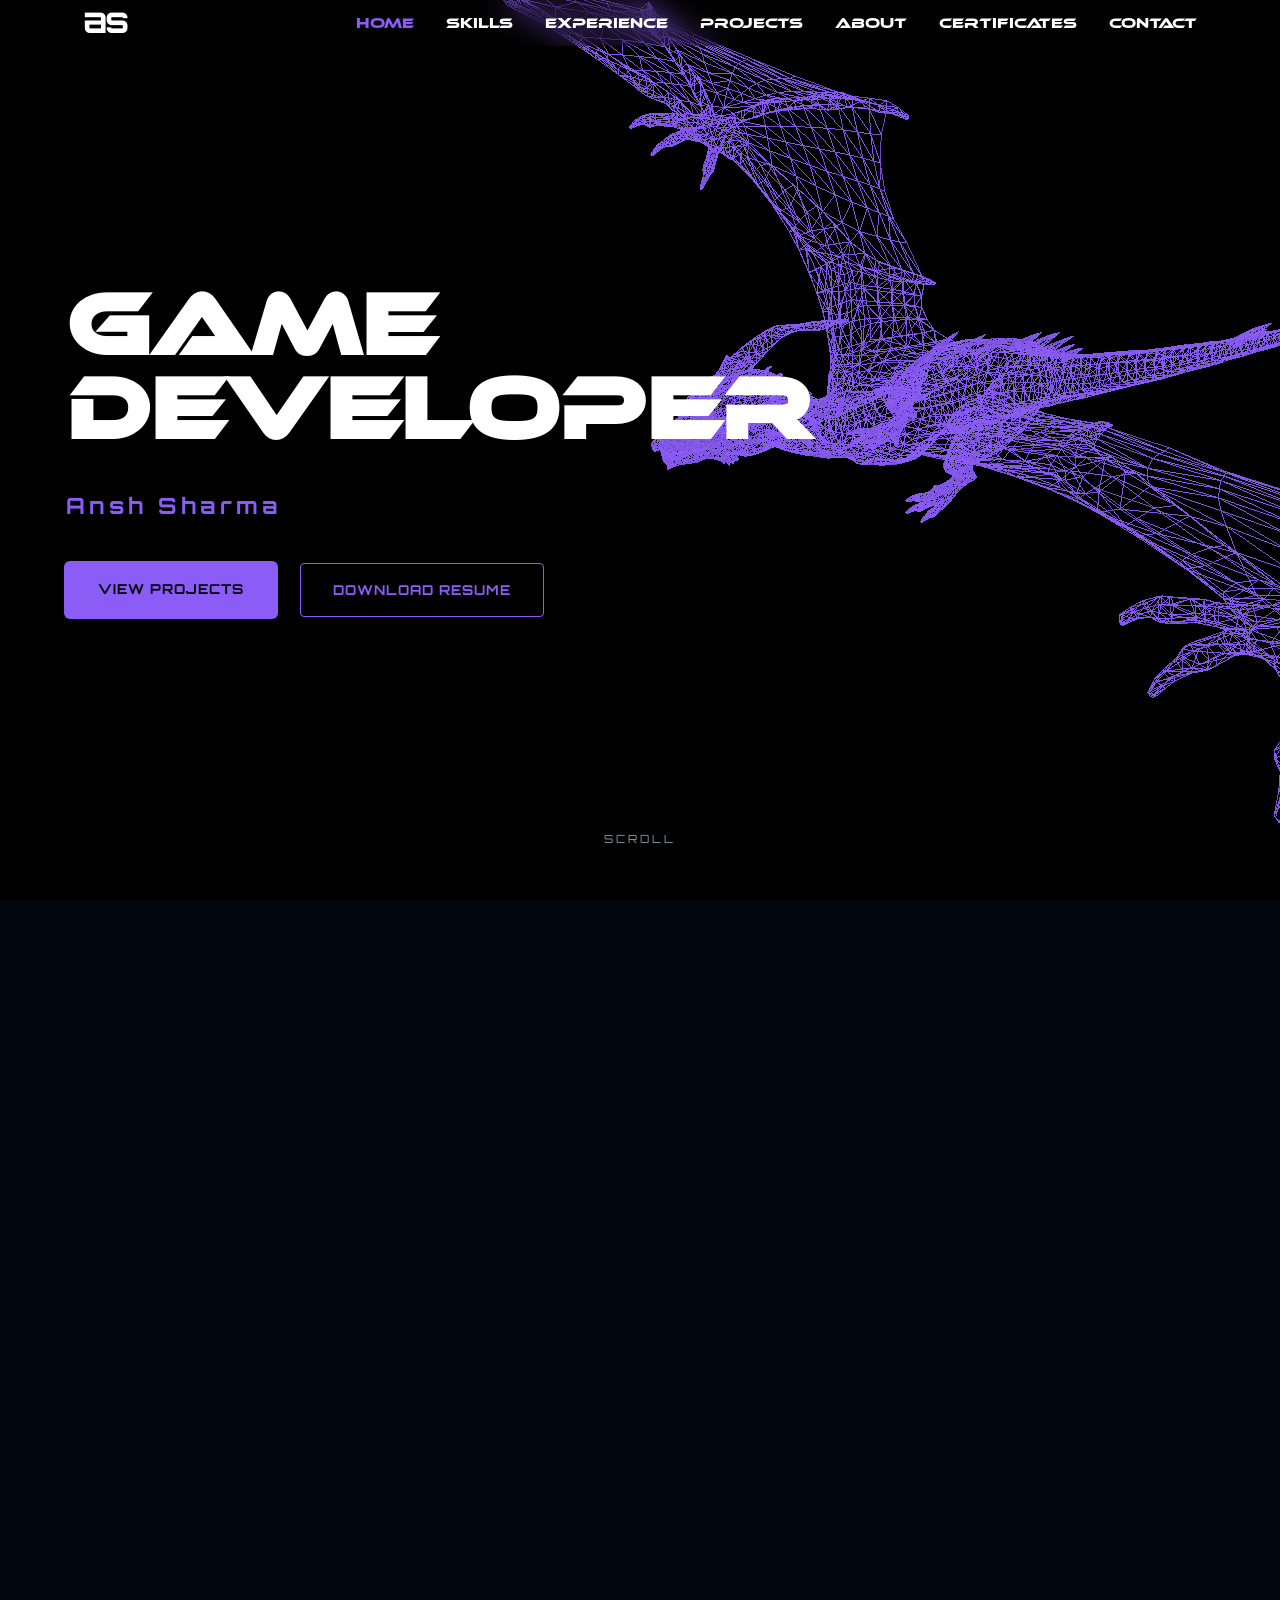
<file: index.html>
<!DOCTYPE html>
<html lang="en">
<head>
    <meta charset="UTF-8" />
    <meta name="viewport" content="width=device-width, initial-scale=1.0" />
    <title>Ansh Sharma | Game Developer – Unreal Engine &amp; C++ Portfolio</title>
    <meta name="description" content="Portfolio of Ansh Sharma, a game developer skilled in Unreal Engine 5, C++ and Gameplay Ability System. Browse projects, certificates and download my resume." />
    <meta name="author" content="Ansh Sharma" />
    <meta name="robots" content="index, follow" />
    <meta name="theme-color" content="#0a0a12" />
    <link rel="canonical" href="https://81-ansh.github.io/Portfolio/" />

    <!-- Security: only allow this site's own files, plus YouTube for the project videos.
         If you add a third-party script later (analytics, a form service...) add its address here. -->
    <meta http-equiv="Content-Security-Policy" content="default-src 'self'; script-src 'self'; style-src 'self'; img-src 'self' data: blob: https://img.youtube.com; font-src 'self'; connect-src 'self'; frame-src https://www.youtube.com; worker-src 'self' blob:; object-src 'none'; base-uri 'self'; form-action 'self'" />

    <!-- Social sharing previews (WhatsApp, LinkedIn, Discord, X) -->
    <meta property="og:type" content="website" />
    <meta property="og:title" content="Ansh Sharma | Game Developer" />
    <meta property="og:description" content="Unreal Engine 5 and C++ game developer. See my projects, certificates and resume." />
    <meta property="og:url" content="https://81-ansh.github.io/Portfolio/" />
    <meta property="og:image" content="https://81-ansh.github.io/Portfolio/assets/images/projects/aura/logo.webp" />
    <meta name="twitter:card" content="summary_large_image" />
    <meta name="twitter:title" content="Ansh Sharma | Game Developer" />
    <meta name="twitter:description" content="Unreal Engine 5 and C++ game developer. See my projects, certificates and resume." />
    <meta name="twitter:image" content="https://81-ansh.github.io/Portfolio/assets/images/projects/aura/logo.webp" />

    <!-- Icons -->
    <link rel="icon" type="image/png" href="assets/favicon/favicon-96x96.png" sizes="96x96" />
    <link rel="icon" type="image/svg+xml" href="assets/favicon/favicon.svg" />
    <link rel="shortcut icon" href="assets/favicon/favicon.ico" />
    <link rel="apple-touch-icon" sizes="180x180" href="assets/favicon/apple-touch-icon.png" />
    <link rel="manifest" href="assets/favicon/site.webmanifest" />

    <!-- Start downloading the fonts used above the fold right away -->
    <link rel="preload" href="assets/fonts/ethnocentric.woff2" as="font" type="font/woff2" crossorigin />
    <link rel="preload" href="assets/fonts/orbitron-latin-700-normal.woff2" as="font" type="font/woff2" crossorigin />
    <link rel="preload" href="assets/fonts/space-grotesk-latin-400-normal.woff2" as="font" type="font/woff2" crossorigin />

    <!-- Styles -->
    <link rel="stylesheet" href="assets/css/base.css" />
    <link rel="stylesheet" href="assets/css/header.css" />
    <link rel="stylesheet" href="assets/css/home.css" />
    <noscript><link rel="stylesheet" href="assets/css/no-js.css" /></noscript>

    <!-- Search engines: structured data -->
    <script type="application/ld+json">
    {
      "@context": "https://schema.org",
      "@type": "Person",
      "name": "Ansh Sharma",
      "jobTitle": "Game Developer",
      "url": "https://81-ansh.github.io/Portfolio/",
      "email": "mailto:81anshsharma@gmail.com",
      "knowsAbout": ["Unreal Engine 5", "C++", "Gameplay Ability System", "Multiplayer game development"],
      "sameAs": ["https://github.com/81-ansh", "https://www.linkedin.com/in/ansh-sharma-a19296276/"]
    }
    </script>

    <!-- Scripts: all deferred, so they never block the page from showing. Order matters. -->
    <script defer src="assets/vendor/three.min.js"></script>
    <script defer src="assets/vendor/GLTFLoader.js"></script>
    <script type="module" src="assets/js/main.js"></script>
</head>
<body>
<a class="skip-link" href="#main">Skip to content</a>
<div id="model-container" aria-hidden="true"></div>

  <div class="site-bg" aria-hidden="true"></div>
  <header class="site-header" id="top">
      <div class="container nav-wrap">
          <a class="brand" href="#home">as</a>
          <nav class="site-nav" aria-label="Primary navigation">
              <a href="#home" class="active">HOME</a>
              <a href="#skills">SKILLS</a>
              <a href="#experience">EXPERIENCE</a>
              <a href="#projects">PROJECTS</a>
              <a href="#about">ABOUT</a>
              <a href="#certificates">CERTIFICATES</a>
              <a href="#contact">CONTACT</a>
          </nav>
          <!-- ADD MENU BUTTON HERE -->
          <button class="menu-btn" type="button" aria-label="Open menu" aria-expanded="false">
              <i class="fa-solid fa-bars"></i>
          </button>
      </div>
  </header>

  
  <main class="page-content" id="main">
      <section class="hero reveal" id="home">
          <div class="container hero-layout">
              <div class="hero-text">
                  <h1 class="glitch-text">GAME<br><span>DEVELOPER</span></h1>
                  <h2 class="hero-name">Ansh Sharma</h2>
                  <p class="hero-tagline"></p>
                  <div class="hero-actions">
                      <a class="btn btn-primary" href="#projects">VIEW PROJECTS</a>
                      <a class="btn btn-outline" href="assets/docs/Ansh-Resume.pdf" download="Ansh-Resume.pdf">DOWNLOAD RESUME</a>
                  </div>
              </div>
              
              
          </div>
          <div class="scroll-indicator">SCROLL</div>
      </section>

      
      <section class="section reveal" id="skills">
          <div class="container">
              <h2 class="section-title">SKILLS</h2>
              <div class="skills-grid">
                  <!-- Unreal -->
                  <div class="skill-tile">
                      <img src="assets/images/skills/unreal-engine.svg" alt="Unreal Engine" width="100" height="100" loading="lazy">
                      <p>Unreal Engine</p>
                  </div>
                  <!-- C++ -->
                  <div class="skill-tile">
                      <img src="assets/images/skills/cpp.svg" alt="C++" width="100" height="100" loading="lazy">
                      <p>C++</p>
                  </div>
                  <!-- GitHub -->
                  <div class="skill-tile">
                      <img src="assets/images/skills/github.svg" alt="GitHub" width="100" height="100" loading="lazy">
                      <p>GitHub</p>
                  </div>
                  <!-- Git -->
                  <div class="skill-tile">
                      <img src="assets/images/skills/git.svg" alt="Git" width="100" height="100" loading="lazy">
                      <p>Git</p>
                  </div>
              </div>
          </div>
      </section>
      
      
      <section class="section reveal" id="experience">
          <div class="container">
              <h2 class="section-title">EXPERIENCE</h2>

              <div class="experience-card">
                  <div class="experience-header">
                      <div>
                          <h3 class="experience-role">Unreal Engine Intern</h3>
                          <p class="experience-company">GameGenesis</p>
                      </div>
                      <span class="experience-badge"><span class="pulse-dot"></span>CURRENTLY WORKING</span>
                  </div>

                  <div class="experience-meta">
                      <span><i class="fa-solid fa-calendar"></i>Sept 2026 – Present</span>
                      <span><i class="fa-solid fa-location-dot"></i>Remote</span>
                  </div>

                  <div class="experience-tags">
                      <span>Unreal Engine</span>
                      <span>C++</span>
                  </div>
              </div>
          </div>
      </section>


      <section class="section reveal" id="projects">
          <div class="container">
              <h2 class="section-title">PROJECTS</h2>

             <div class="projects-grid" id="projects-grid"><noscript>Please enable JavaScript to see my projects.</noscript></div>
         </div>
     </section>
      

      <section class="section reveal" id="about">
          <div class="container">
              <h2 class="section-title">ABOUT ME</h2>
              <p class="about-text aboutParagraph">
                  Hi, I'm Ansh, a passionate game developer who recently completed a B.Tech degree and is currently looking for internship opportunities in game development.
              </p>
              <p class="about-text aboutParagraph">
                  I enjoy building games. I have hands-on experience working with Unreal Engine and C++, where I’ve explored systems like Gameplay Ability System (GAS), physics, and game logic while developing personal projects.
              </p>
              <p class="about-text aboutParagraph">
                  Alongside development, I’ve also participated in several game playtests for studios such as Immeta Studios.
              </p>
          </div>
      </section>

      
      <section class="section reveal" id="certificates">
          <div class="container">
              <h2 class="section-title">CERTIFICATES</h2>
              <div class="certificate-grid" id="certificate-grid"><noscript>Please enable JavaScript to see my certificates.</noscript></div>
          </div>
      </section>


      <div class="cert-popup" id="certPopup" role="dialog" aria-modal="true" aria-label="Certificate" inert>
          <button class="cert-close" type="button" aria-label="Close certificate">&times;</button>
          <img id="certImage" alt="Certificate" src="[data-uri]">
          <a id="verifyBtn" class="verify-btn" href="#" target="_blank" rel="noopener noreferrer">
              Verify Certificate
          </a>
      </div>

      
      <section class="section reveal" id="contact">
          <div class="container">
              <h2 class="section-title">CONTACT</h2>
              <div class="contact-icons">
                  <a href="https://github.com/81-ansh" target="_blank" rel="noopener noreferrer" aria-label="GitHub profile">
                      <i class="fab fa-github"></i>
                  </a>
                  <a href="https://www.linkedin.com/in/ansh-sharma-a19296276/" target="_blank" rel="noopener noreferrer" aria-label="LinkedIn profile">
                      <i class="fab fa-linkedin"></i>
                  </a>
                  <a href="https://discord.com/users/1161526911936241737" target="_blank" rel="noopener noreferrer" aria-label="Discord profile">
                      <i class="fab fa-discord"></i>
                  </a>
              </div>
              <div class="contact-email">
                  <span>EMAIL</span>
                  <p><a href="mailto:81anshsharma@gmail.com">81anshsharma@gmail.com</a></p>
              </div>
          </div>
      </section>
      
      
  </main>

</body>
</html>
</file>
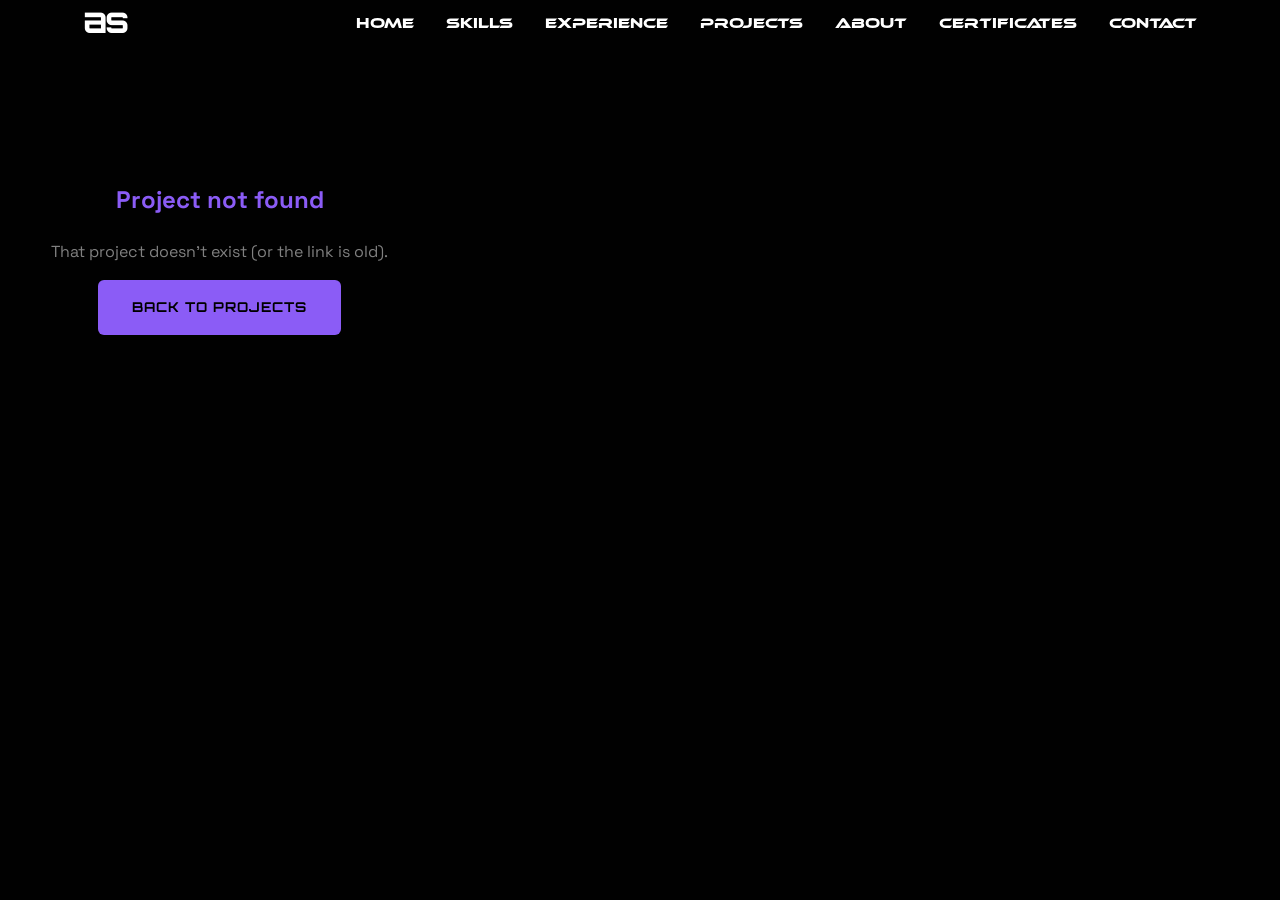
<file: project.html>
<!DOCTYPE html>
<html lang="en">
<head>
    <meta charset="UTF-8" />
    <meta name="viewport" content="width=device-width, initial-scale=1.0" />
    <title>Project | Ansh Sharma – Game Developer</title>
    <meta name="description" content="Project details by Ansh Sharma, game developer." />
    <meta name="robots" content="noindex" />
    <meta name="theme-color" content="#0a0a12" />

    <!-- Security: see the note in index.html -->
    <meta http-equiv="Content-Security-Policy" content="default-src 'self'; script-src 'self'; style-src 'self'; img-src 'self' data: blob: https://img.youtube.com; font-src 'self'; connect-src 'self'; frame-src https://www.youtube.com; worker-src 'self' blob:; object-src 'none'; base-uri 'self'; form-action 'self'" />

    <!-- Icons -->
    <link rel="icon" type="image/png" href="assets/favicon/favicon-96x96.png" sizes="96x96" />
    <link rel="icon" type="image/svg+xml" href="assets/favicon/favicon.svg" />
    <link rel="shortcut icon" href="assets/favicon/favicon.ico" />
    <link rel="apple-touch-icon" sizes="180x180" href="assets/favicon/apple-touch-icon.png" />
    <link rel="manifest" href="assets/favicon/site.webmanifest" />

    <link rel="preload" href="assets/fonts/ethnocentric.woff2" as="font" type="font/woff2" crossorigin />
    <link rel="preload" href="assets/fonts/space-grotesk-latin-400-normal.woff2" as="font" type="font/woff2" crossorigin />

    <!-- Styles -->
    <link rel="stylesheet" href="assets/css/base.css" />
    <link rel="stylesheet" href="assets/css/header.css" />
    <link rel="stylesheet" href="assets/css/project-detail.css" />

    <!-- The page is filled in by this script from assets/js/data/projects.js -->
    <script type="module" src="assets/js/project.js"></script>
</head>
<body class="project-page">

<div class="site-bg" aria-hidden="true"></div>
<a class="skip-link" href="#main">Skip to content</a>

<header class="site-header">
    <div class="container nav-wrap">
        <a class="brand" href="index.html#home">as</a>
        <nav class="site-nav" aria-label="Primary navigation">
            <a href="index.html#home">HOME</a>
            <a href="index.html#skills">SKILLS</a>
            <a href="index.html#experience">EXPERIENCE</a>
            <a href="index.html#projects">PROJECTS</a>
            <a href="index.html#about">ABOUT</a>
            <a href="index.html#certificates">CERTIFICATES</a>
            <a href="index.html#contact">CONTACT</a>
        </nav>
        <button class="menu-btn" type="button" aria-label="Open menu" aria-expanded="false">
            <i class="fa-solid fa-bars"></i>
        </button>
    </div>
</header>

<main class="page-content project-detail-page" id="main">
    <section class="section project-detail-section">
        <div class="container">

            <div class="project-popup-content project-detail-layout">
                <!-- LEFT PANEL: Full-height media -->
                <div class="project-left">
                    <div class="project-media-main" id="mediaMain"></div>
                    <div class="project-media-strip">
                        <button class="media-arrow media-arrow-left" type="button" aria-label="Previous">
                            <i class="fa-solid fa-chevron-left"></i>
                        </button>
                        <div class="media-strip-inner" id="mediaStrip"></div>
                        <button class="media-arrow media-arrow-right" type="button" aria-label="Next">
                            <i class="fa-solid fa-chevron-right"></i>
                        </button>
                    </div>
                    <div class="project-links" id="projectLinksDetail">
                        <a id="githubLinkDetail" href="" class="project-btn github-btn" target="_blank" rel="noopener noreferrer" hidden>
                            <i class="fab fa-github"></i> GitHub
                        </a>
                        <a id="itchioLinkDetail" href="" class="project-btn itchio-btn" target="_blank" rel="noopener noreferrer" hidden>
                            <i class="fab fa-itch-io"></i> itch.io
                        </a>
                    </div>
                </div>

                <!-- RIGHT PANEL: Game Info -->
                <div class="project-right">
                    <div class="project-details">
                        <h2 id="detailTitle" class="accent-title">Project</h2>
                        <p id="detailGameType" class="grey-text"></p>
                        <h3 id="techHeading">Tech used</h3>
                        <ul id="detailTech" class="grey-text"></ul>
                        <h3 id="featuresHeading">Key Features</h3>
                        <ul id="detailFeatures" class="grey-text"></ul>
                        <h3>Description</h3>
                        <p id="detailDesc" class="grey-text"></p>
                    </div>
                </div>
            </div>

        </div>
    </section>
</main>

</body>
</html>
</file>
<file: assets/css/base.css>
/* ==========================================================================
   BASE: fonts, design tokens, reset, shared components
   Loaded on every page. Page-specific styles live in header.css, home.css
   and project-detail.css.
   ========================================================================== */

/* ---- Fonts (self-hosted, so no request to Google is needed) ---- */
@font-face { font-family: 'Ethnocentric'; src: url('../fonts/ethnocentric.woff2') format('woff2'); font-weight: normal; font-style: normal; font-display: swap; }
@font-face { font-family: 'Space Grotesk'; src: url('../fonts/space-grotesk-latin-400-normal.woff2') format('woff2'); font-weight: 400; font-style: normal; font-display: swap; }
@font-face { font-family: 'Space Grotesk'; src: url('../fonts/space-grotesk-latin-500-normal.woff2') format('woff2'); font-weight: 500; font-style: normal; font-display: swap; }
@font-face { font-family: 'Space Grotesk'; src: url('../fonts/space-grotesk-latin-600-normal.woff2') format('woff2'); font-weight: 600; font-style: normal; font-display: swap; }
@font-face { font-family: 'Space Grotesk'; src: url('../fonts/space-grotesk-latin-700-normal.woff2') format('woff2'); font-weight: 700; font-style: normal; font-display: swap; }
@font-face { font-family: 'Orbitron'; src: url('../fonts/orbitron-latin-400-normal.woff2') format('woff2'); font-weight: 400; font-style: normal; font-display: swap; }
@font-face { font-family: 'Orbitron'; src: url('../fonts/orbitron-latin-700-normal.woff2') format('woff2'); font-weight: 700; font-style: normal; font-display: swap; }
@font-face { font-family: 'Archivo Black'; src: url('../fonts/archivo-black-latin-400-normal.woff2') format('woff2'); font-weight: 400; font-style: normal; font-display: swap; }

/* ---- Icons: a trimmed copy of Font Awesome Free (only the icons this site uses).
        Icons: CC BY 4.0, Fonts: SIL OFL 1.1 - https://fontawesome.com/license/free ---- */
@font-face { font-family: 'FA Solid'; src: url('../fonts/fa-solid-subset.woff2') format('woff2'); font-weight: 900; font-style: normal; font-display: block; }
@font-face { font-family: 'FA Brands'; src: url('../fonts/fa-brands-subset.woff2') format('woff2'); font-weight: 400; font-style: normal; font-display: block; }

.fa-solid, .fab {
    display: inline-block;
    font-style: normal;
    font-variant: normal;
    text-rendering: auto;
    line-height: 1;
    -webkit-font-smoothing: antialiased;
    -moz-osx-font-smoothing: grayscale;
}
.fa-solid { font-family: 'FA Solid'; font-weight: 900; }
.fab { font-family: 'FA Brands'; font-weight: 400; }
.fa-bars::before { content: "\f0c9"; }
.fa-calendar::before { content: "\f133"; }
.fa-location-dot::before { content: "\f3c5"; }
.fa-chevron-left::before { content: "\f053"; }
.fa-chevron-right::before { content: "\f054"; }
.fa-play::before { content: "\f04b"; }
.fa-github::before { content: "\f09b"; }
.fa-linkedin::before { content: "\f08c"; }
.fa-discord::before { content: "\f392"; }
.fa-itch-io::before { content: "\f83a"; }

/* ---- Design tokens, reset and shared components ---- */

:root {
    /* Updated Palette: Deep Void & Neon Green */
    --bg: #020610;
    --surface: #0a1428;
    --surface-2: #101e3a;
    --text: #ffffff;
    --muted: #8899a6;
    --line: rgba(139, 92, 246, 0.5);
    --accent: #8B5CF6;
    /* Typography */
    --font-main: "Space Grotesk", sans-serif;
    --font-secondary: "Ethnocentric", sans-serif;
    --font-display: "Orbitron", sans-serif;
}

* {
    box-sizing: border-box;
}

html {
    scroll-behavior: smooth;
    scrollbar-width: thin;
}

html::-webkit-scrollbar {
    display: none;
}

body {
    scrollbar-width: none;
    margin: 0;
    font-family: var(--font-main);
    color: var(--text);
    background: var(--bg);
    line-height: 1.65;
    overflow-x: hidden;
}

body::-webkit-scrollbar {
    display: none;
}

h2, h3 {
    user-select: none;
}

/* --- LAYOUT UTILS --- */

.container {
    max-width: 1400px;
    width: 92%;
    margin: 0 auto;
}

.btn {
    display: inline-block;
    user-select: none;
    padding: 0.9rem 2rem;
    border-radius: 4px; /* Tech sharp corners */
    text-decoration: none;
    font-family: var(--font-display);
    font-size: 0.85rem;
    letter-spacing: 1px;
    transition: all 0.3s ease;
    text-transform: uppercase;
}

.btn-primary {
    background: var(--accent);
    color: #000;
    font-weight: 700;
    box-shadow: inset 0 0 0 0px #000, 0 0 0 2px var(--accent);
    transition: box-shadow 0.3s ease, transform 0.3s ease;
}

.btn-primary:hover {
    box-shadow: inset 0 0 0 4px #000, 0 0 0 2px var(--accent);
}

.btn-outline {
    font-weight: 700;
    background: transparent;
    border: 1px solid var(--accent);
    color: var(--accent);
    transition: box-shadow 0.3s ease, transform 0.3s ease, color 0.3s ease;
}

.btn-outline:hover {
    box-shadow: inset 0 0 0 4px var(--accent);
    color: var(--accent);
}

/* --- SECTIONS COMMON --- */

.section {
    padding: 5rem 0;
    position: relative;
}

.section-title {
    font-family: var(--font-display);
    font-size: 2.2rem;
    margin-bottom: 3.5rem;
    display: flex;
    align-items: center;
    gap: 1rem;
}

.section-title::after {
    content: "";
    flex: 1;
    height: 1px;
    background: linear-gradient(90deg, var(--line), transparent);
    margin-left: 1rem;
}

.hidden {
    display: none;
}

/* The HTML "hidden" attribute must win over any display value set elsewhere */
[hidden] {
    display: none !important;
}

/* "Skip to content" link: invisible until a keyboard user tabs to it */
.skip-link {
    position: absolute;
    left: 1rem;
    top: -4rem;
    z-index: 10000;
    padding: 0.6rem 1rem;
    background: var(--accent);
    color: #000;
    font-family: var(--font-display);
    text-decoration: none;
    border-radius: 4px;
}

.skip-link:focus {
    top: 1rem;
}

/* --- ANIMATIONS --- */

.reveal {
    opacity: 0;
    transform: translateY(20px);
    transition: opacity 0.8s ease, transform 0.8s ease;
}

.reveal.in-view {
    opacity: 1;
    transform: translateY(0);
}

.site-bg {
    position: fixed;
    top: 0;
    left: 0;
    width: 100%;
    height: 100%;
    z-index: -5; /* Behind everything */
    background: #010101; /* Deep Blue/Black Gradient */
    pointer-events: none;
}

/* Visible keyboard focus */

a:focus-visible, button:focus-visible {
    outline: 2px solid #8B5CF6;
    outline-offset: 3px;
}

@media (prefers-reduced-motion: reduce) {
    *, *::before, *::after {
        animation-duration: 0.01ms !important;
        animation-iteration-count: 1 !important;
        transition-duration: 0.01ms !important;
        scroll-behavior: auto !important;
    }
}
</file>
<file: assets/css/header.css>
/* ==========================================================================
   HEADER: top bar, navigation, mobile menu (used on every page)
   ========================================================================== */

.site-header {
    position: fixed; /* Pins the navbar to the screen */
    top: 0;
    left: 0;
    width: 100%;
    z-index: 9999; /* Ensures it stays on top of all other content */
    padding: 0.5rem 0 0.2rem 0; /* Removed horizontal padding */
    background: rgba(0, 0, 0, 0); /* almost clear frosted */
    backdrop-filter: blur(14px);
    -webkit-backdrop-filter: blur(14px);
}

.nav-wrap {
    display: flex;
    align-items: center;
    justify-content: flex-start; /* Changed to flex-start to allow margin-left:auto on nav */
    width: 92%;
    max-width: 1400px; /* Matches .container */
    margin: 0 auto; /* Centers it */
    padding: 0 2rem; /* Added horizontal padding here */
    position: relative;
}

/* Logo Styles */

.brand {
    color: #ffffff !important;
    transform: translateY(-6px);
    text-decoration: none;
    font-family: var(--font-display);
    font-size: 2.5rem; /* Slightly larger like the image */
    font-weight: 800;
    letter-spacing: -1px; /* Tighter letter spacing for that "Bithell" look */
    line-height: 1;
    flex-shrink: 0;
}

.brand span {
    color: #000000 !important;
}

.site-nav {
    margin-left: auto; /* Pushes nav to the right */
    display: flex;
    align-items: center;
    gap: 3.0rem;
    font-family: 'Ethnocentric';
}

.site-nav a {
    color: #ffffff;
    user-select: none;
    text-decoration: none;
    font-size: 1rem;
    font-weight: 500;
    display: flex;
    align-items: center; /* vertical centering */
    line-height: 1;
    transition: color 0.2s ease;
}

/* Underline effect for 'Home' or Active */

.site-nav a.active {
    color: #8B5CF6;
}

.menu-btn {
    display: none;
    background: transparent;
    user-select: none;
    border: none;
    margin-left: auto;
    color: #ffffff;
    padding: 0.25rem 0.5rem;
    font-family: 'Ethnocentric';
    font-size: 1.1rem;
    cursor: pointer;
    transition: color 0.2s ease;
}

.site-nav.open ~ .menu-btn {
    user-select: none;
    color: var(--accent);
}

.nav-overlay {
    display: none;
    position: fixed;
    inset: 0;
    background: rgba(2, 6, 16, 0);
    backdrop-filter: blur(0px);
    -webkit-backdrop-filter: blur(0px);
    z-index: 9997;
    transition: none;
}

.nav-overlay.open {
    display: block;
    animation: menuFadeIn 0.4s ease forwards;
}

@keyframes menuFadeIn {
    from {
        background: rgba(0, 0, 0, 0);
        backdrop-filter: blur(0px);
        -webkit-backdrop-filter: blur(0px);
    }
    to {
        background: rgba(0, 0, 0, 0.7);
        backdrop-filter: blur(20px);
        -webkit-backdrop-filter: blur(20px);
    }
}

@keyframes linkFadeIn {
    from {
        opacity: 0;
        transform: translateY(20px);
    }
    to {
        opacity: 1;
        transform: translateY(0);
    }
}

@keyframes linkFadeOut {
    from {
        opacity: 1;
        transform: translateY(0);
    }
    to {
        opacity: 0;
        transform: translateY(20px);
    }
}

/* Update the Overlay Closing State */

.nav-overlay.closing {
    display: block !important;
    /* Force the initial 'Open' state so it doesn't snap to 0 before starting */
    background: rgba(0, 0, 0, 0.7);
    backdrop-filter: blur(20px);
    -webkit-backdrop-filter: blur(20px);

    /* Animation: Wait 0.3s for links, then fade over 0.4s */
    animation: menuFadeOut 0.4s ease-out 0.3s forwards;
}

/* Update the Nav Closing State */

.site-nav.closing {
    display: flex !important;
    flex-direction: column;
    position: fixed;
    inset: 0;
    background: transparent;
    backdrop-filter: none;
    -webkit-backdrop-filter: none;
    justify-content: center;
    align-items: center;
    gap: 2rem;
    z-index: 9998;
    pointer-events: none;
}

.site-nav.closing a {
    font-size: 2rem !important;
    opacity: 1;
    animation: linkFadeOut 0.3s ease-in forwards !important;
}

.site-nav.open a:nth-child(1) { animation-delay: 0.10s; }
.site-nav.open a:nth-child(2) { animation-delay: 0.16s; }
.site-nav.open a:nth-child(3) { animation-delay: 0.22s; }
.site-nav.open a:nth-child(4) { animation-delay: 0.28s; }
.site-nav.open a:nth-child(5) { animation-delay: 0.34s; }
.site-nav.open a:nth-child(6) { animation-delay: 0.40s; }
.site-nav.open a:nth-child(7) { animation-delay: 0.46s; }

@keyframes menuFadeOut {
    0% {
        background: rgba(0, 0, 0, 0.9);
        backdrop-filter: blur(20px);
        -webkit-backdrop-filter: blur(20px);
    }
    100% {
        background: rgba(0, 0, 0, 0);
        backdrop-filter: blur(0px);
        -webkit-backdrop-filter: blur(0px);
    }
}

@media (max-width: 1300px) {
    .site-nav {
        gap: 2rem;
    }
    .site-nav a {
        font-size: 0.9rem;
    }
    .brand {
        font-size: 2.2rem;
    }
    .nav-wrap {
        width: 92%;
    }
}

@media (max-width: 1150px) {
    .site-nav {
        gap: 1.4rem;
    }
    .site-nav a {
        font-size: 0.85rem;
    }
    .brand {
        font-size: 2rem;
    }
    .nav-wrap {
        width: 92%;
        padding: 0 1.5rem;
    }
}

@media (max-width: 1000px) {
    .nav-wrap {
        padding: 0 1rem;
        width: 100%;
    }
    .site-nav {
        display: none;
        pointer-events: none;
    }
    .site-nav.open {
        display: flex;
        flex-direction: column;
        position: fixed;
        inset: 0;
        background: transparent;
        backdrop-filter: none;
        -webkit-backdrop-filter: none;
        justify-content: center;
        align-items: center;
        gap: 2rem;
        z-index: 9998;
        pointer-events: auto;
    }
    .site-nav.open a {
        font-size: 2rem;
        opacity: 0;
        animation: linkFadeIn 0.4s ease forwards;
    }
    .site-nav.open a:nth-child(1) { animation-delay: 0.15s; }
    .site-nav.open a:nth-child(2) { animation-delay: 0.25s; }
    .site-nav.open a:nth-child(3) { animation-delay: 0.35s; }
    .site-nav.open a:nth-child(4) { animation-delay: 0.45s; }
    .site-nav.open a:nth-child(5) { animation-delay: 0.55s; }
    .site-nav.open a:nth-child(6) { animation-delay: 0.65s; }
    .site-nav.open a:nth-child(7) { animation-delay: 0.75s; }
    .menu-btn {
        display: block;
        margin-left: auto;
        cursor: pointer;
    }
}
</file>
<file: assets/css/home.css>
/* ==========================================================================
   HOME PAGE: hero, skills, experience, projects, about, certificates, contact
   (only loaded by index.html)
   ========================================================================== */

/* ========================= */

/*********** HEADER **********/

/* ========================= */

.hero {
    padding: 6rem 0 4rem;
    overflow: hidden;
}

.hero-layout {
    display: grid;
    grid-template-columns: 1.1fr 0.9fr;
    gap: 3rem;
    align-items: center;
    padding: 0 15px;
    min-height: 80vh;
}

#model-container {
    position: fixed;
    top: 0;
    left: 0;
    width: 100%;
    height: 100%;
    z-index: 0;
    pointer-events: none;
}

/* Glitch Text Header */

.glitch-text {
    font-family: 'Ethnocentric';
    user-select: none;
    font-size: clamp(3rem, 7vw, 5.5rem);
    line-height: 0.95;
    margin: 0;
    color: #FFFFFF;
    text-align: left;
}

.hero-name {
    font-family: var(--font-display);
    user-select: none;
    font-size: 1.4rem;
    letter-spacing: 4px;
    margin: 1.5rem 0 0.5rem;
    color: #8B5CF6;
}

.hero-tagline {
    color: var(--muted);
    user-select: none;
    font-family: "Archivo Black", sans-serif;
    font-size: 0.9rem;
    letter-spacing: 2px;
    text-transform: uppercase;
    margin-bottom: 2.5rem;
}

.scroll-indicator {
    position: absolute;
    user-select: none;
    bottom: 2rem;
    left: 50%;
    transform: translateX(-50%);
    font-family: var(--font-display);
    font-size: 0.7rem;
    color: var(--muted);
    letter-spacing: 3px;
    animation: bounce 2s infinite;
}

/* --- BUTTONS --- */

.hero-actions {
    display: flex;
    flex-wrap: wrap;
    gap: 1.5rem;
}

.about-text{
    font-size: 1.2rem;
    user-select: none;
    font-family: "Archivo Black", sans-serif;
    color: #dcdcdc;
    line-height: 1.8;
    max-width: 750px;
}

.about-word {
    transition: color 0.3s ease;
    cursor: pointer;
}

.about-word {
    display: inline-block;
    transition: color 0.25s ease;
}

.aboutParagraph .about-word:hover {
    color: var(--accent);
}

/* ========================= */

/****** SKILLS SECTION *******/

/* ========================= */

.skills-grid {
    display: grid;
    grid-template-columns: repeat(auto-fit, minmax(140px, 1fr));
    gap: 2rem;
    margin-top: 3rem;
}

.skill-tile {
    background: #010101;
    border: 3px solid transparent;
    border-radius: 20px;
    padding: 2rem;
    display: flex;
    flex-direction: column;
    align-items: center;
    transition: all 0.3s ease;
    gap: 12px;
}

.skill-tile img {
    width: 100px;
    height: 100px;
    filter: brightness(0) invert(1);
    margin: 0;
}

.skill-tile p {
    margin: 0;
    font-family: var(--font-display);
    font-size: 1.0rem;
    letter-spacing: 1px;
    white-space: nowrap;
}

/* ========================= */

/******** PROJECTS **********/

/* ========================= */

.projects-grid{
    display:grid;
    grid-template-columns:repeat(auto-fit, minmax(220px, 300px));
    gap: clamp(1rem, 5vw, 5rem);
    margin-top:3rem;
    justify-content: center;
}

.project-tile{
    display:block;
    color:inherit;
    text-decoration:none;
    background:#010101;
    border-radius:20px;
    padding:1.5rem;
    text-align:center;
    transition:all 0.3s ease;
    width:100%;
}

.project-tile img{
    width:100%;
    height:auto; /* the height="" attribute only reserves space; the square comes from aspect-ratio */
    aspect-ratio:1/1; /* perfect square */
    object-fit:cover;
    border-radius:12px;
    margin-bottom:1rem;
    display:block;
    border: 2px solid #ffffff;
}

.project-tile h3{
    font-family:var(--font-display);
    font-size:1rem;
    letter-spacing:1px;
    margin:0;
}

.project-tech{
    font-size:0.9rem;
    color:var(--muted);
    margin-top:0.3rem;
    font-family:var(--font-main);
}

/* hover effect */

.project-tile:hover{
    background:#000000;
    box-shadow:inset 0 0 0 8px var(--accent);
}

/* ========================= */

/******** Experience-Card ****/

/* ========================= */

.experience-card {
    max-width: 900px;
    border: 1px solid var(--line);
    border-radius: 16px;
    padding: 2rem;
    background: rgba(139, 92, 246, 0.05);
}

.experience-header {
    display: flex;
    justify-content: space-between;
    align-items: flex-start;
    gap: 1rem;
    flex-wrap: wrap;
}

.experience-role {
    font-family: var(--font-display);
    font-size: 1.4rem;
    margin: 0;
}

.experience-company {
    color: var(--accent);
    font-size: 1.1rem;
    margin: 0.4rem 0 0;
}

.experience-badge {
    display: inline-flex;
    align-items: center;
    gap: 0.5rem;
    font-size: 0.75rem;
    letter-spacing: 0.08em;
    padding: 0.35rem 0.8rem;
    border-radius: 4px;
    background: rgba(139, 92, 246, 0.18);
    color: #b9a2fb;
}

.pulse-dot {
    width: 8px;
    height: 8px;
    border-radius: 50%;
    background: var(--accent);
    animation: pulse 1.8s ease-in-out infinite;
}

@keyframes pulse {
    0%, 100% { opacity: 1; }
    50% { opacity: 0.3; }
}

.experience-meta {
    display: flex;
    flex-wrap: wrap;
    gap: 1.5rem;
    margin: 1rem 0;
    color: var(--muted);
}

.experience-meta i {
    margin-right: 0.5rem;
    color: var(--accent);
}

.experience-points {
    margin: 0 0 1.2rem;
    padding-left: 1.2rem;
    line-height: 1.8;
    color: #c9c9d4;
}

.experience-tags span {
    display: inline-block;
    font-size: 0.8rem;
    padding: 0.2rem 0.7rem;
    margin: 0 0.5rem 0.5rem 0;
    border: 1px solid var(--accent);
    border-radius: 4px;
    color: #b9a2fb;
}

/* ========================== */

/**** CERTIFICATES SECTION ****/

/* ========================== */

.certificate-grid {
    display: grid;
    grid-template-columns: repeat(auto-fit, minmax(300px, 1fr));
    gap: 2rem;
    justify-content: center;
    margin-top: 3rem;
}

.certificate-tile {
    background: #010101;
    border: 3px solid var(--accent);
    border-radius: 20px;
    padding: 2rem;
    display: flex;
    flex-direction: column;
    justify-content: center;
    align-items: center;
    text-align: center;
    transition: all 0.3s ease;
}

.certificate-tile h3 {
    font-family: var(--font-display);
    font-size: 1.5rem;
    margin-bottom: 0.5rem;
}

.certificate-tile p {
    user-select: none;
    font-size: 1rem;
    color: var(--muted);
    margin-bottom: 1rem;
}

.certificate-tile a {
    user-select: none;
    font-size: .9rem;
    text-decoration: none;
    color: var(--accent);
}

/* Hover effect */

.certificate-tile:hover {
    background: #000000;
    border-color: var(--accent);
    box-shadow: inset 0 0 0 10px var(--accent);
}

.cert-popup {
    position: fixed;
    inset: 0;
    background: rgba(0,0,0,0.85);
    display: flex;
    justify-content: center;
    align-items: center;
    opacity: 0;
    pointer-events: none;
    transition: opacity 0.25s ease;
    z-index: 9999;
}

.cert-popup.active {
    opacity: 1;
    pointer-events: auto;
}

.cert-popup img {
    max-width: 85%;
    max-height: 85%;
    border-radius: 12px;
}

.cert-close {
    position: absolute;
    top: 40px;
    right: 50px;
    padding: 0;
    border: 0;
    background: none;
    font-family: inherit;
    line-height: inherit;
    font-size: 40px;
    color: white;
    cursor: pointer;
}

.verify-btn {
    position: absolute;
    bottom: 40px;
    right: 50px;
    padding: 10px 18px;
    border: 2px solid var(--accent);
    border-radius: 8px;
    text-decoration: none;
    color: var(--accent);
    font-size: 0.9rem;
}

/* ========================= */

/********** CONTACT **********/

/* ========================= */

.contact-icons {
    display: flex;
    justify-content: center;
    gap: 2.5rem;
    margin-top: 2rem;
}

.contact-icons a {
    font-size: 2rem;
    color: #FFFFFF;
    transition: all 0.3s ease;
}

.contact-icons a:hover {
    color: var(--accent);
}

.contact-email {
    margin-top: 1.5rem;
    text-align: center;
    font-family: var(--font-display);
    letter-spacing: 2px;
    font-size: 0.8rem;
}

/* "Email" text */

.contact-email span {
    user-select: none;
    color: #8B5CF6;
    margin-right: 10px;
}

/* actual email */

.contact-email p {
    display: inline;
    color: #ffffff;
}

@keyframes bounce {
    0%, 20%, 50%, 80%, 100% { transform: translateX(-50%) translateY(0); }
    40% { transform: translateX(-50%) translateY(-10px); }
    60% { transform: translateX(-50%) translateY(-5px); }
}

.contact-email a {
    color: inherit;
    text-decoration: none;
}

.contact-email a:hover {
    text-decoration: underline;
}

@media (max-width: 550px) {
    .experience-card { padding: 1.25rem; }
    .experience-role { font-size: 1.1rem; }
}

@media (max-width: 900px) {
    #model-container {
        display: none;
    }
    .hero {
        display: flex;
        align-items: center;
        justify-content: center;
        text-align: center;
        min-height: 100vh;
    }
    .glitch-text {
        font-size: clamp(2.5rem, 10vw, 3rem);
        text-align: center;
    }
    .hero-name {
        font-size: clamp(1.5rem, 2.5vw, 2.5rem);
    }
    .hero-actions {
        flex-direction: column;
        align-items: center;
        gap: 1rem;
    }
    .hero-layout {
        grid-template-columns: 1fr;
        text-align: center;
        gap: 4rem;
        padding: 0 15px;
    }
    .hero-actions {
        justify-content: center;
    }
    .scroll-indicator {
        bottom: 4rem;
    }
    .skills-grid {
        grid-template-columns: repeat(2, 1fr);
    }
    .about-text {
        font-size: 0.95rem;
        line-height: 1.6;
    }
}

@media (max-width: 550px) {
    .glitch-text {
        font-size: clamp(1.8rem, 8vw, 2.5rem);
        text-align: center;
    }
    .hero-name {
        font-size: 1rem;
    }
    .hero-tagline {
        font-size: 0.75rem;
    }
    .skills-grid {
        grid-template-columns: repeat(2, 1fr);
        gap: 1rem;
    }
    .skill-tile {
        padding: 1rem;
        border-radius: 14px;
    }
    .skill-tile img {
        width: 60px;
        height: 60px;
    }
    .skill-tile p {
        font-size: 0.75rem;
        letter-spacing: 0.5px;
    }
    .projects-grid {
        grid-template-columns: repeat(2, 1fr);
        gap: 1rem;
    }
    .project-tile {
        padding: 0.75rem;
        border-radius: 14px;
    }
    .project-tile img {
        width: calc(100% - 13px);
        margin: 6px auto;
        display: block;
    }
    .project-tile h3 {
        font-size: 0.75rem;
    }
    .project-tech {
        font-size: 0.7rem;
    }
    .about-text {
        font-size: 0.85rem;
        line-height: 1.5;
    }
    .certificate-grid {
        grid-template-columns: 1fr;
        gap: 1rem;
    }
    .certificate-tile {
        padding: 1rem;
        border-radius: 14px;
    }
    .certificate-tile h3 {
        font-size: 1rem;
    }
    .certificate-tile p {
        font-size: 0.85rem;
    }
    .certificate-tile a {
        font-size: 0.8rem;
    }
}
</file>
<file: assets/css/no-js.css>
/* Shown only when JavaScript is disabled: reveal content that would otherwise wait for an animation */
.reveal { opacity: 1; transform: none; }
</file>
<file: assets/css/project-detail.css>
/* ==========================================================================
   PROJECT PAGE: media gallery, details panel, links
   (only loaded by project.html)
   ========================================================================== */

/* ========================= */

/******** PROJECT BUTTONS ****/

/* ========================= */

.project-links {
    display: flex;
    gap: 1rem;
    justify-content: center;
    margin-top: 1.5rem;
}

.project-btn {
    display: flex;
    align-items: center;
    justify-content: center;
    gap: 0.5rem;
    padding: 0.75rem 1.25rem;
    border: 2px solid var(--accent);
    border-radius: 8px;
    background: transparent;
    color: var(--text);
    font-size: 0.9rem;
    font-family: var(--font-main);
    text-decoration: none;
    cursor: pointer;
    transition: all 0.3s ease;
    flex: 1;
    max-width: 180px;
}

.project-btn:hover {
    background: var(--accent);
    color: var(--bg);
    transform: translateY(-2px);
    box-shadow: 0 8px 16px rgba(139, 92, 246, 0.3);
}

.project-btn i {
    font-size: 1rem;
}

.project-popup-content{
    background:#010101;
    border:2px solid var(--accent);
    border-radius:20px;
    padding:2rem;
    max-width:1000px;
    width:90%;
    display:flex;
    gap:2rem;
    text-align:left;
}

.project-left,
.project-right{
    flex:1;
    min-width:0;
}

.project-left{
    display:flex;
    flex-direction:column;
}

/* Details */

.project-details {
    padding: 1.5rem;
}

.project-details h2 {
    font-family: var(--font-display);
    margin-bottom: 0.5rem;
}

.project-details h3 {
    font-family: var(--font-display);
    font-size: 1.2rem;
    margin-top: 1.5rem;
    margin-bottom: 0.5rem;
}

.project-details p,
.project-details ul {
    color: #ADADAD;
    user-select: none;
    font-size: 0.95rem;
    max-width: 600px;
    margin: auto;
}

.project-details ul {
    list-style-type: disc;
    padding-left: 1.5rem;
}

.accent-title {
    color: var(--accent);
}

.grey-text {
    color: grey;
}

/* ========================= */

/*** PROJECT DETAIL PAGE ****/

/* ========================= */

body.project-page {
    overflow: hidden;
    height: 100vh;
}

.project-detail-page {
    padding-top: 4.5rem;
    padding-bottom: 0;
    height: 100vh;
    overflow: hidden;
    display: flex;
    flex-direction: column;
}

.project-detail-section {
    padding-top: 1.5rem;
    padding-bottom: 0;
    flex: 1;
    overflow: hidden;
    display: flex;
    flex-direction: column;
    min-height: 0;
}

.project-detail-section .container {
    flex: 1;
    overflow: hidden;
    display: flex;
    flex-direction: column;
    min-height: 0;
    height: 100%;
}

.project-detail-layout {
    background: transparent;
    border: none;
    border-radius: 0;
    padding: 0;
    max-width: none;
    width: 100%;
    flex: 1;
    min-height: 0;
    overflow: hidden;
    align-items: stretch;
}

.project-left {
    display: flex;
    flex-direction: column;
    flex: 0 0 70%;
    overflow: hidden;
    min-height: 0;
    justify-content: center;
}

.project-right {
    flex: 0 0 30%;
    overflow-y: auto;
    height: 100%;
    scrollbar-width: none;
}

.project-right::-webkit-scrollbar {
    display: none;
}

.project-media-main {
    flex: 0 0 auto;
    display: flex;
    align-items: flex-start;
    justify-content: center;
    max-height: none;
}

.media-main-image,
.media-main-frame {
    width: 100%;
    height: 100%;
    border-radius: 12px;
    background: #000;
}

.media-main-image {
    width: 100%;
    height: auto;
    aspect-ratio: 16 / 9;
    object-fit: cover;
    cursor: zoom-in;
}

.media-main-frame {
    border: none;
    width: 100%;
    height: auto;
    aspect-ratio: 16 / 9;
}

.media-strip-inner {
    display: flex;
    gap: 0.75rem;
    overflow-x: auto;
    flex: 0 1 auto;
    min-width: 0;
    scrollbar-width: none;
    scrollbar-color: var(--accent) transparent;
    scroll-behavior: smooth;
}

.project-media-strip {
    display: flex;
    align-items: center;
    gap: 0.75rem;
    padding: 0.5rem 0;
    width: 100%;
    max-width: 100%;
    overflow: hidden;
    margin-top: 0;
    margin-bottom: 1.5rem;
    justify-content: center;
}

.media-thumb-button {
    border: 2px solid transparent;
    background: transparent;
    padding: 0;
    border-radius: 8px;
    cursor: pointer;
    flex: 0 0 auto;
}

.media-thumb-button.active {
    border-color: var(--accent);
}

.media-thumb-image {
    width: 140px;
    height: 80px;
    object-fit: cover;
    border-radius: 6px;
    display: block;
}

.media-thumb-video {
    position: relative;
    width: 140px;
    height: 80px;
    border-radius: 6px;
    overflow: hidden;
}

.media-thumb-icon {
    position: absolute;
    inset: 0;
    display: flex;
    align-items: center;
    justify-content: center;
    background: rgba(0, 0, 0, 0.35);
    color: var(--accent);
    font-size: 1.5rem;
}

.media-arrow {
    width: 40px;
    height: 40px;
    border-radius: 50%;
    border: none;
    background: var(--accent);
    color: #000000;
    display: flex;
    align-items: center;
    justify-content: center;
    cursor: pointer;
    flex: 0 0 auto;
}

.media-arrow i {
    font-size: 1rem;
}

@keyframes fadeIn {
    from { opacity: 0; }
    to { opacity: 1; }
}

@media (max-width: 1200px) {
    body.project-page {
        overflow: auto;
        height: auto;
    }
    .project-detail-page {
        height: auto;
        overflow: visible;
    }
    .project-detail-section {
        overflow: visible;
        height: auto;
    }
    .project-detail-section .container {
        height: auto;
        overflow: visible;
    }
    .project-detail-layout {
        flex-direction: column;
        height: auto;
        overflow: visible;
    }
    .project-left {
        flex: 1 1 auto;
        overflow: visible;
    }
    .project-right {
        flex: 1 1 auto;
        height: auto;
        overflow: visible;
    }
}

@media (max-width: 900px) {
    .media-thumb-image {
        width: 100px;
        height: 60px;
    }
    .media-thumb-video {
        width: 100px;
        height: 60px;
    }
    .media-arrow {
        width: 32px;
        height: 32px;
    }
    .media-arrow i {
        font-size: 0.8rem;
    }
    .project-popup-content {
        flex-direction: column;
    }
}

@media (max-width: 550px) {
    .media-thumb-image {
        width: 80px;
        height: 45px;
    }
    .media-thumb-video {
        width: 80px;
        height: 45px;
    }
    .media-arrow {
        width: 28px;
        height: 28px;
    }
    .media-arrow i {
        font-size: 0.7rem;
    }
}

@media (max-height: 800px) and (min-width: 1200px) {
    .media-main-image {
        object-fit: contain;
        max-height: 45vh;
    }
    .media-main-frame {
        max-height: 45vh;
    }
    .media-thumb-image {
        width: 100px;
        height: 55px;
    }
    .media-thumb-video {
        width: 100px;
        height: 55px;
    }
    .project-media-strip {
        margin-bottom: 0.5rem;
    }
    .project-links {
        margin-top: 0.75rem;
    }
    .project-details {
        padding: 0.75rem;
    }
}

/* Full-screen zoomed screenshot (opened by clicking the main image) */
.image-zoom {
    position: fixed;
    inset: 0;
    z-index: 99999;
    display: flex;
    align-items: center;
    justify-content: center;
    background: rgba(0, 0, 0, 0.9);
    cursor: zoom-out;
    animation: fadeIn 0.2s ease;
}

.image-zoom img {
    max-width: 90vw;
    max-height: 90vh;
    border-radius: 8px;
    object-fit: contain;
    box-shadow: 0 0 40px rgba(139, 92, 246, 0.3);
}

/* Shown when project.html is opened with an unknown project id */
.project-not-found {
    grid-column: 1 / -1;
    padding: 4rem 0;
    text-align: center;
}
</file>
